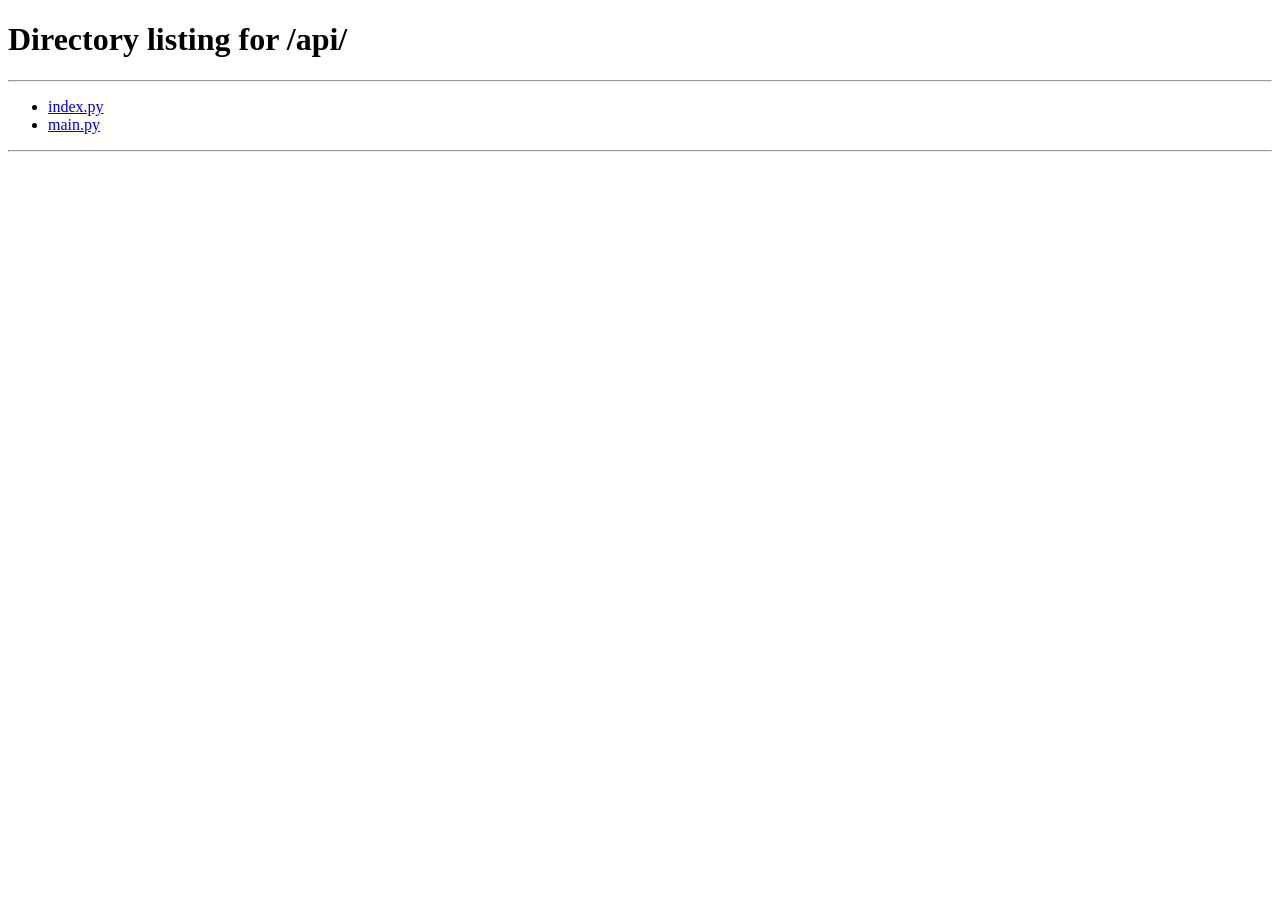
<file: public/index.html>
<!DOCTYPE html>
<html lang="en">
<head>
  <meta charset="UTF-8" />
  <meta name="viewport" content="width=device-width, initial-scale=1.0" />
  <title>Nitpicker Atlas</title>
  <meta http-equiv="refresh" content="0; url=/api" />
</head>
<body>
  <p>Redirecting to the app... If you are not redirected, <a href="/api">open the app</a>.</p>
</body>
</html>
</file>
